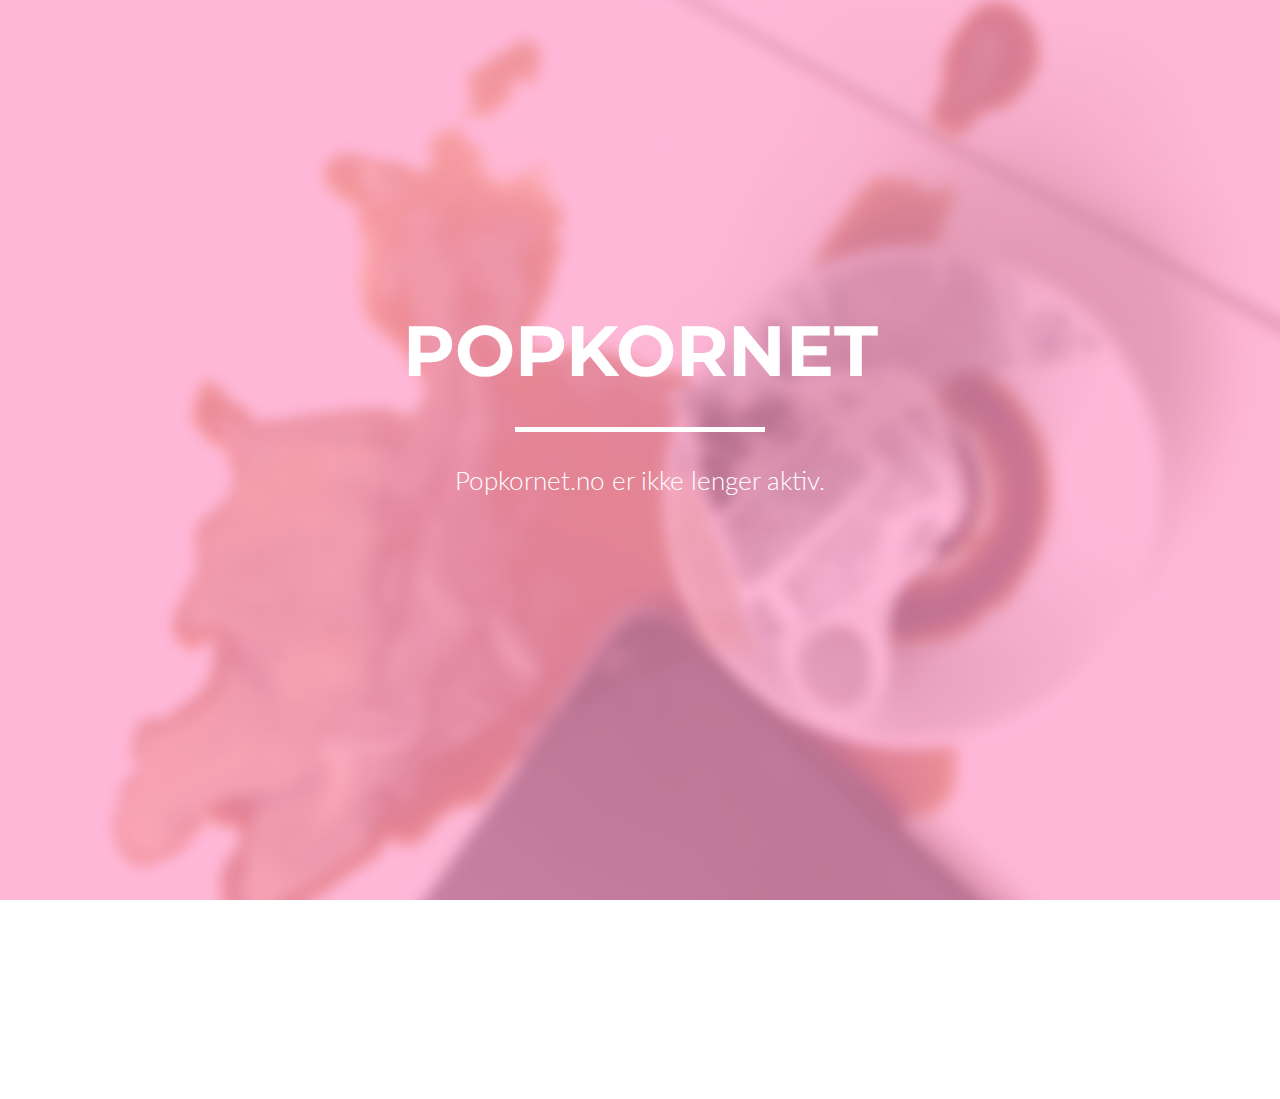
<file: index.html>
<!DOCTYPE html>
<html lang="no">

<head>

    <meta charset="utf-8">
    <meta http-equiv="X-UA-Compatible" content="IE=edge">
    <meta name="viewport" content="width=device-width, initial-scale=1">
    <meta name="description" content="">
    <meta name="author" content="Svein F. Hestvaag">

    <title>	Popkornet
</title>

    <!-- Bootstrap Core CSS - Uses Bootswatch Flatly Theme: http://bootswatch.com/flatly/ -->
    <link href="/static/css/bootstrap.css" rel="stylesheet">

    <!-- Custom CSS -->
    <link href="/static/css/popkornet.css" rel="stylesheet">

    <!-- Custom Fonts -->
    <link href="/static/fonts/font-awesome-4.6.3/css/font-awesome.min.css" rel="stylesheet" type="text/css">
    <link href="https://fonts.googleapis.com/css?family=Montserrat:400,700" rel="stylesheet" type="text/css">
    <link href="https://fonts.googleapis.com/css?family=Lato:400,700,400italic,700italic" rel="stylesheet" type="text/css">

	<!-- RSS FEEDS -->

    <!-- HTML5 Shim and Respond.js IE8 support of HTML5 elements and media queries -->
    <!-- WARNING: Respond.js doesn't work if you view the page via file:// -->
    <!--[if lt IE 9]>
        <script src="https://oss.maxcdn.com/libs/html5shiv/3.7.0/html5shiv.js"></script>
        <script src="https://oss.maxcdn.com/libs/respond.js/1.4.2/respond.min.js"></script>
    <![endif]-->
    <script
			  src="https://code.jquery.com/jquery-3.2.1.min.js"
			  integrity="sha256-hwg4gsxgFZhOsEEamdOYGBf13FyQuiTwlAQgxVSNgt4="
			  crossorigin="anonymous"></script>
</head>

<body id="page-top" class="index">

	

<!-- Header -->
<header>
    <div class="container">
        <div class="row">
            <div class="col-lg-12">
                <!-- <img class="img-responsive" src="/static/images/header-bg.jpg" alt=""> -->
                <div class="intro-text">
                    <span class="name">Popkornet</span>
                    <hr class="star-light">
                    <span class="skills">Popkornet.no er ikke lenger aktiv.</span>
                </div>
            </div>
        </div>
    </div>
</header>


	

	

	

	



	
</body>

</html>
</file>
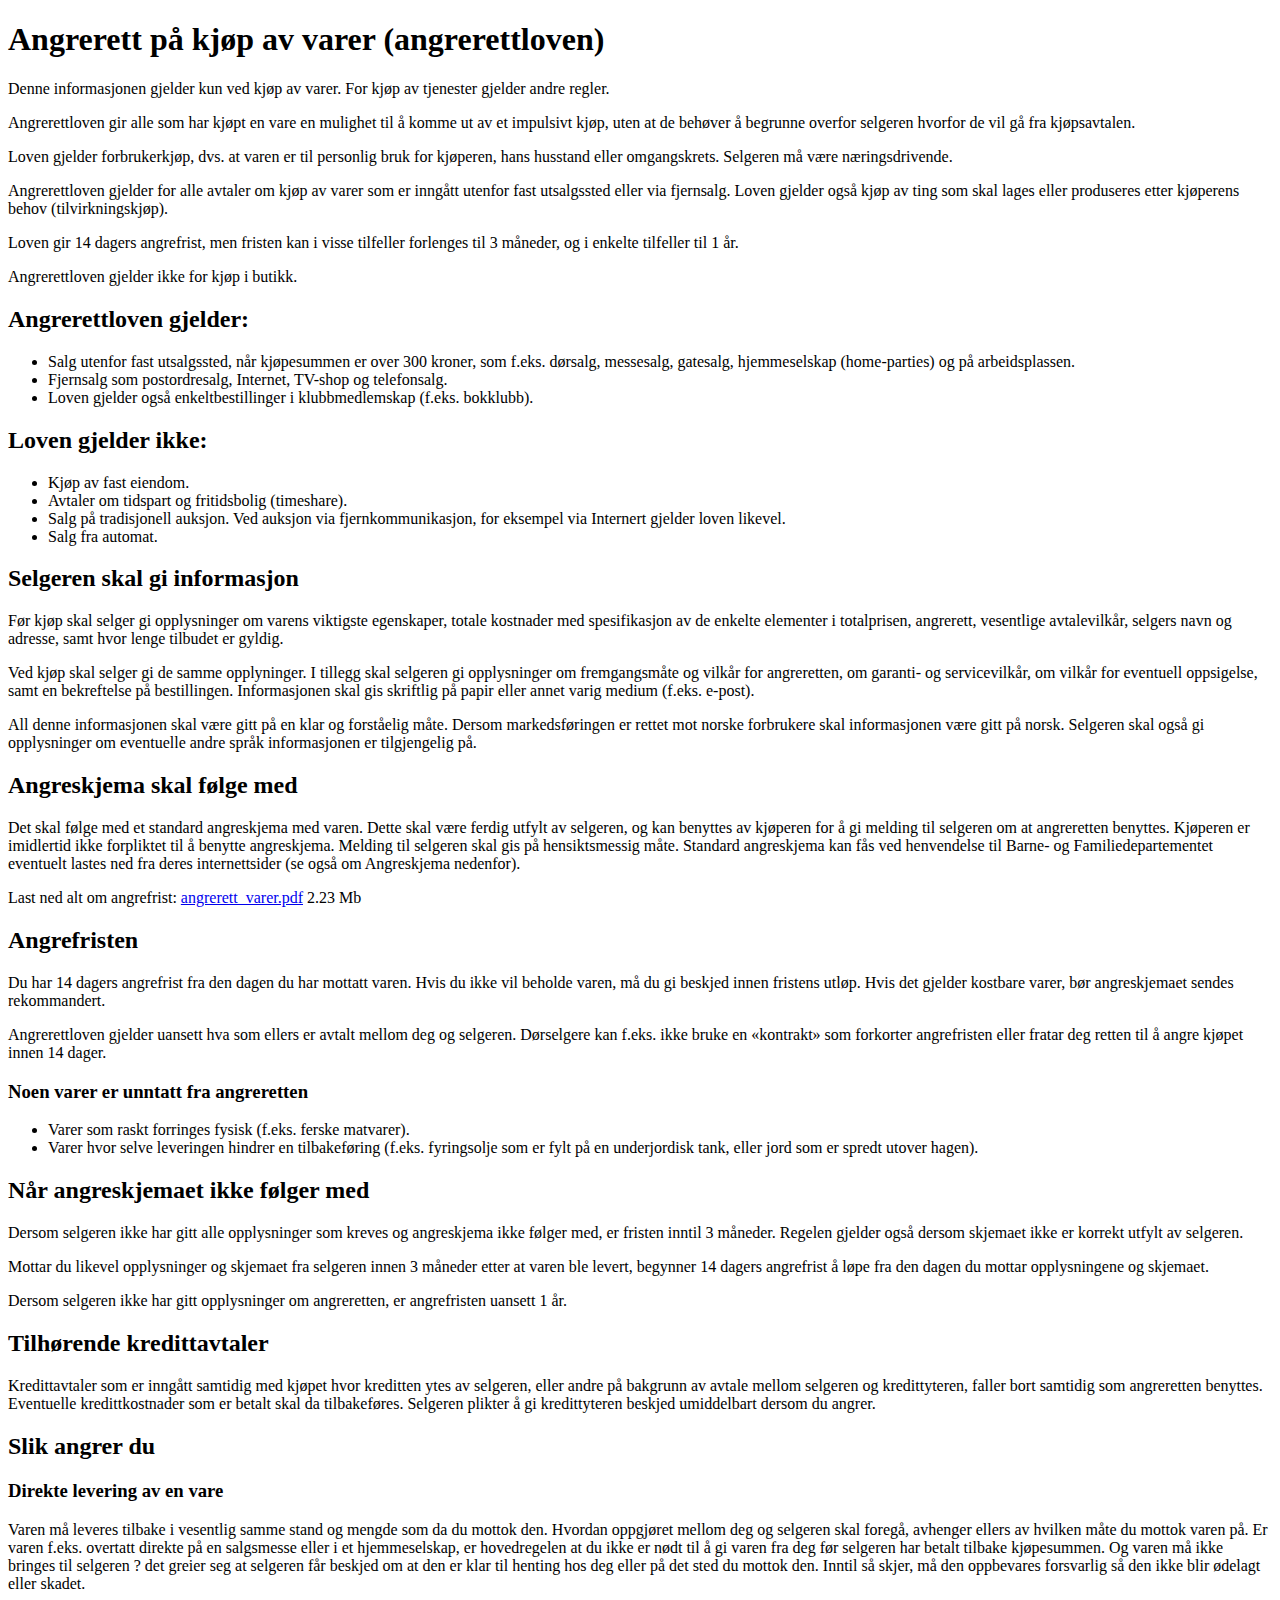
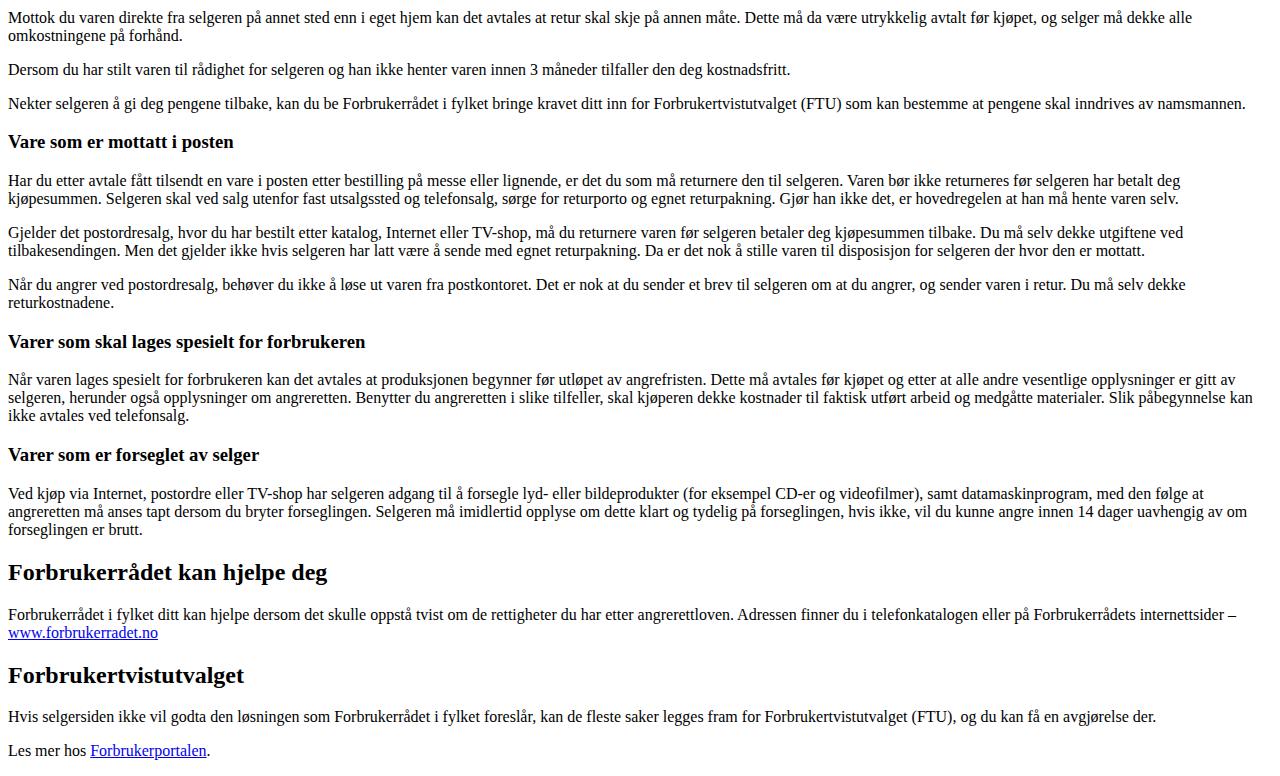
<file: static/angrefrist.html>
<!DOCTYPE html>
<html>
<head>
 <meta charset="UTF-8"> 
</head>
<body>

<h1>Angrerett på kjøp av varer (angrerettloven)</h1>
<p>
Denne informasjonen gjelder kun ved kjøp av varer. For kjøp av tjenester
gjelder andre regler.
</p><p>
Angrerettloven gir alle som har kjøpt en vare en mulighet til å komme ut av et
impulsivt kjøp, uten at de behøver å begrunne overfor selgeren hvorfor de vil
gå fra kjøpsavtalen.
</p><p>
Loven gjelder forbrukerkjøp, dvs. at varen er til personlig bruk for kjøperen,
hans husstand eller omgangskrets. Selgeren må være næringsdrivende.
</p><p>
Angrerettloven gjelder for alle avtaler om kjøp av varer som er inngått utenfor
fast utsalgssted eller via fjernsalg. Loven gjelder også kjøp av ting som skal
lages eller produseres etter kjøperens behov (tilvirkningskjøp).
</p><p>
Loven gir 14 dagers angrefrist, men fristen kan i visse tilfeller forlenges til
3 måneder, og i enkelte tilfeller til 1 år.
</p><p>
Angrerettloven gjelder ikke for kjøp i butikk.
</p>

<h2>Angrerettloven gjelder:</h2>
<p>
	<ul>
		<li>Salg utenfor fast utsalgssted, når kjøpesummen er over 300 kroner, som
f.eks. dørsalg, messesalg, gatesalg, hjemmeselskap (home-parties) og på
arbeidsplassen.</li>
		<li>Fjernsalg som postordresalg, Internet, TV-shop og telefonsalg.</li>
		<li>Loven gjelder også enkeltbestillinger i klubbmedlemskap (f.eks. bokklubb).</li>
	</ul>
</p>

<h2>Loven gjelder ikke:</h2>
<p>
	<ul>
		<li>Kjøp av fast eiendom.</li>
		<li>Avtaler om tidspart og fritidsbolig (timeshare).</li>
		<li>Salg på tradisjonell auksjon. Ved auksjon via fjernkommunikasjon, for eksempel
via Internert gjelder loven likevel.</li>
		<li>Salg fra automat.</li>
	</ul>
</p>

<h2>Selgeren skal gi informasjon</h2>
<p>
Før kjøp skal selger gi opplysninger om varens viktigste egenskaper, totale
kostnader med spesifikasjon av de enkelte elementer i totalprisen, angrerett,
vesentlige avtalevilkår, selgers navn og adresse, samt hvor lenge tilbudet er
gyldig.
</p><p>
Ved kjøp skal selger gi de samme opplyninger. I tillegg skal selgeren gi
opplysninger om fremgangsmåte og vilkår for angreretten, om garanti- og
servicevilkår, om vilkår for eventuell oppsigelse, samt en bekreftelse på
bestillingen. Informasjonen skal gis skriftlig på papir eller annet varig
medium (f.eks. e-post).
</p><p>
All denne informasjonen skal være gitt på en klar og forståelig måte. Dersom
markedsføringen er rettet mot norske forbrukere skal informasjonen være gitt på
norsk. Selgeren skal også gi opplysninger om eventuelle andre språk
informasjonen er tilgjengelig på.  
</p>

<h2>Angreskjema skal følge med</h2>
<p>
Det skal følge med et standard angreskjema med varen. Dette skal være ferdig
utfylt av selgeren, og kan benyttes av kjøperen for å gi melding til selgeren
om at angreretten benyttes. Kjøperen er imidlertid ikke forpliktet til å
benytte angreskjema. Melding til selgeren skal gis på hensiktsmessig måte.
Standard angreskjema kan fås ved henvendelse til Barne- og Familiedepartementet
eventuelt lastes ned fra deres internettsider (se også om Angreskjema
nedenfor).
</p>
<p>
Last ned alt om angrefrist: <a href="http://direktesalgsforbundet.no/images/stories/dokumenter/angrerett_varer.pdf">angrerett_varer.pdf</a> 2.23 Mb 
</p>

<h2>Angrefristen</h2>
<p>
Du har 14 dagers angrefrist fra den dagen du har mottatt varen. Hvis du ikke
vil beholde varen, må du gi beskjed innen fristens utløp. Hvis det gjelder
kostbare varer, bør angreskjemaet sendes rekommandert.
</p><p>
Angrerettloven gjelder uansett hva som ellers er avtalt mellom deg og selgeren.
Dørselgere kan f.eks. ikke bruke en «kontrakt» som forkorter angrefristen eller
fratar deg retten til å angre kjøpet innen 14 dager.
</p>

<h3>Noen varer er unntatt fra angreretten</h3>

	<ul>
		<li>Varer som raskt forringes fysisk (f.eks. ferske matvarer).</li>
		<li>Varer hvor selve leveringen hindrer en tilbakeføring (f.eks. fyringsolje som er
fylt på en underjordisk tank, eller jord som er spredt utover hagen).</li>
	</ul>

<h2>Når angreskjemaet ikke følger med</h2>
<p>
Dersom selgeren ikke har gitt alle opplysninger som kreves og angreskjema ikke
følger med, er fristen inntil 3 måneder. Regelen gjelder også dersom skjemaet
ikke er korrekt utfylt av selgeren.
</p><p>
Mottar du likevel opplysninger og skjemaet fra selgeren innen 3 måneder etter
at varen ble levert, begynner 14 dagers angrefrist å løpe fra den dagen du
mottar opplysningene og skjemaet.
</p><p>
Dersom selgeren ikke har gitt opplysninger om angreretten, er angrefristen
uansett 1 år.
</p>

<h2>Tilhørende kredittavtaler</h2>
<p>
Kredittavtaler som er inngått samtidig med kjøpet hvor kreditten ytes av
selgeren, eller andre på bakgrunn av avtale mellom selgeren og kredittyteren,
faller bort samtidig som angreretten benyttes. Eventuelle kredittkostnader som
er betalt skal da tilbakeføres. Selgeren plikter å gi kredittyteren beskjed
umiddelbart dersom du angrer.
</p>

<h2>Slik angrer du</h2>

<h3>Direkte levering av en vare</h3>
<p>
Varen må leveres tilbake i vesentlig samme stand og mengde som da du mottok
den. Hvordan oppgjøret mellom deg og selgeren skal foregå, avhenger ellers av
hvilken måte du mottok varen på. Er varen f.eks. overtatt direkte på en
salgsmesse eller i et hjemmeselskap, er hovedregelen at du ikke er nødt til å
gi varen fra deg før selgeren har betalt tilbake kjøpesummen. Og varen må ikke
bringes til selgeren ? det greier seg at selgeren får beskjed om at den er klar
til henting hos deg eller på det sted du mottok den. Inntil så skjer, må den
oppbevares forsvarlig så den ikke blir ødelagt eller skadet.
</p><p>
Mottok du varen direkte fra selgeren på annet sted enn i eget hjem kan det
avtales at retur skal skje på annen måte. Dette må da være utrykkelig avtalt
før kjøpet, og selger må dekke alle omkostningene på forhånd.
</p><p>
Dersom du har stilt varen til rådighet for selgeren og han ikke henter varen
innen 3 måneder tilfaller den deg kostnadsfritt.
</p><p>
Nekter selgeren å gi deg pengene tilbake, kan du be Forbrukerrådet i fylket
bringe kravet ditt inn for Forbrukertvistutvalget (FTU) som kan bestemme at
pengene skal inndrives av namsmannen.  
</p>

<h3>Vare som er mottatt i posten</h3>
<p>
Har du etter avtale fått tilsendt en vare i posten etter bestilling på messe
eller lignende, er det du som må returnere den til selgeren. Varen bør ikke
returneres før selgeren har betalt deg kjøpesummen. Selgeren skal ved salg
utenfor fast utsalgssted og telefonsalg, sørge for returporto og egnet
returpakning. Gjør han ikke det, er hovedregelen at han må hente varen selv.
</p><p>
Gjelder det postordresalg, hvor du har bestilt etter katalog, Internet eller
TV-shop, må du returnere varen før selgeren betaler deg kjøpesummen tilbake. Du
må selv dekke utgiftene ved tilbakesendingen. Men det gjelder ikke hvis
selgeren har latt være å sende med egnet returpakning. Da er det nok å stille
varen til disposisjon for selgeren der hvor den er mottatt.
</p><p>
Når du angrer ved postordresalg, behøver du ikke å løse ut varen fra
postkontoret. Det er nok at du sender et brev til selgeren om at du angrer, og
sender varen i retur. Du må selv dekke returkostnadene.
</p>

<h3>Varer som skal lages spesielt for forbrukeren</h3>
<p>
Når varen lages spesielt for forbrukeren kan det avtales at produksjonen
begynner før utløpet av angrefristen. Dette må avtales før kjøpet og etter at
alle andre vesentlige opplysninger er gitt av selgeren, herunder også
opplysninger om angreretten. Benytter du angreretten i slike tilfeller, skal
kjøperen dekke kostnader til faktisk utført arbeid og medgåtte materialer. Slik
påbegynnelse kan ikke avtales ved telefonsalg.
</p>

<h3>Varer som er forseglet av selger</h3>
<p>
Ved kjøp via Internet, postordre eller TV-shop har selgeren adgang til å
forsegle lyd- eller bildeprodukter (for eksempel CD-er og videofilmer), samt
datamaskinprogram, med den følge at angreretten må anses tapt dersom du bryter
forseglingen. Selgeren må imidlertid opplyse om dette klart og tydelig på
forseglingen, hvis ikke, vil du kunne angre innen 14 dager uavhengig av om
forseglingen er brutt.
</p>

<h2>Forbrukerrådet kan hjelpe deg</h2>
<p>
Forbrukerrådet i fylket ditt kan hjelpe dersom det skulle oppstå tvist om de
rettigheter du har etter angrerettloven. Adressen finner du i telefonkatalogen
eller på Forbrukerrådets internettsider – 
<a href="http://www.forbrukerradet.no">www.forbrukerradet.no</a>
</p>

<h2>Forbrukertvistutvalget</h2>

<p>
Hvis selgersiden ikke vil godta den løsningen som Forbrukerrådet i fylket
foreslår, kan de fleste saker legges fram for Forbrukertvistutvalget (FTU), og
du kan få en avgjørelse der.
</p>
<p>
Les mer hos <a href="https://lovdata.no/dokument/NL/lov/2014-06-20-27">Forbrukerportalen</a>.
</p>
</body>
</html>
</file>
<file: static/css/popkornet.css>
/*!
 * ϑWave Studio - Free Agent Bootstrap Theme (http://thetawave.studio)
 * Code licensed under the Apache License v2.0.
 * For details, see http://www.apache.org/licenses/LICENSE-2.0.
 * https://coolors.co/8ac8a4-fcfefc-28536b-ff99c8-454851
 */

body {
    overflow-x: hidden;
}

p {
    font-size: 20px;
}

p.small {
    font-size: 16px;
}

a,
a:hover,
a:focus,
a.focus {
  cursor: pointer;
    outline: 0;
    color: #666;
},
a:active,
a.active {
    outline: 0;
    color: #666;
}

h1,
h2,
h3,
h4,
h5,
h6 {
    text-transform: uppercase;
    font-family: Montserrat,"Helvetica Neue",Helvetica,Arial,sans-serif;
    font-weight: 700;
}

hr.star-light,
hr.star-primary {
    margin: 25px auto 30px;
    padding: 0;
    max-width: 250px;
    border: 0;
    border-top: solid 5px;
    text-align: center;
}

hr.star-light:after,
hr.star-primary:after {
    content: "\f005";
    display: inline-block;
    position: relative;
    top: -.8em;
    padding: 0 .25em;
    font-family: FontAwesome;
    font-size: 2em;
}

hr.star-light {
    border-color: #fff;
}

hr.star-light:after {
    color: #fff;
    border-color: #454851;
    background-color: #28536b;
}

hr.star-primary {
    border-color: #454851;
}

hr.star-primary:after {
    color: #454851;
    background-color: #fff;
}

.img-centered {
    margin: 0 auto;
}

header {
  background-attachment: fixed;
  background-image: url(/static/images/header-bg-coffee.jpg);
  background-position: center center;
  background-repeat: none;
  -webkit-background-size: cover;
  -moz-background-size: cover;
  background-size: cover;
  -o-background-size: cover;
  text-align: center;
  color: #fff;
  /*background: #fed136;*/
  padding-bottom:500px!important;
}
header .container {
    padding-top: 100px;
    padding-bottom: 50px;
}

header img {
    display: block;
    margin: 0 auto 20px;
}

header .intro-text .name {
    display: block;
    text-transform: uppercase;
    font-family: Montserrat,"Helvetica Neue",Helvetica,Arial,sans-serif;
    font-size: 2em;
    font-weight: 700;
    padding-top: 100px;
}

header .intro-text .skills {
    font-size: 1.15em;
    font-weight: 300;
}

header hr.star-primary::after {
  background-color: #8ac8a4;
}

@media(min-width:768px) {
    header .container {
        padding-top: 200px;
        padding-bottom: 100px;
    }

    header .intro-text .name {
        font-size: 4.75em;
    }

    header .intro-text .skills {
        font-size: 1.75em;
    }
}

@media(min-width:768px) {
    .navbar-fixed-top {
        padding: 25px 0;
        background: transparent;
        -webkit-transition: all .3s;
        -moz-transition: all .3s;
        transition: all .3s;
    }

    .navbar-fixed-top .navbar-brand {
        font-size: 2em;
        -webkit-transition: all .3s;
        -moz-transition: all .3s;
        transition: all .3s;
    }

    .navbar-fixed-top.navbar-shrink {
        background: #8ac8a4;
        padding: 10px 0;
    }

    .navbar-fixed-top.navbar-shrink .navbar-brand {
        font-size: 1.5em;
    }
    .navbar-brand {
        background-attachment: scroll;
        background-image: url(/static/images/logo-small.png);
        background-position: left center;
        background-repeat: no-repeat;
        padding: 23.5px 0px 18.5px 70px;
        height: 70px;
    }
}

.navbar {
    text-transform: uppercase;
    font-family: Montserrat,"Helvetica Neue",Helvetica,Arial,sans-serif;
    font-weight: 700;
    border-radius: 0;
}

.navbar-default .navbar-brand:focus {
  color: #fff;
}

.navbar a:focus {
    outline: 0;
}

.navbar .navbar-nav {
    letter-spacing: 1px;
}

.navbar .navbar-nav li a {
  padding-top: 23.5px;
}

.navbar .navbar-nav li a:focus, a.focus {
    outline: 0;
}

.navbar-default,
.navbar-inverse {
    border: 0;
}

.navbar-default .navbar-toggle {
  color: #fff;
}
section {
    padding: 100px 0;
}

section h3,
section h2 {
  color: #454851;
    margin: 0;
    font-size: 3em;
}

section h3 {
    font-size: 2em;

}

section.success {
    color: #fff;
    background: #28536b;
}
section.success h2 {
  color: #fff;
}

section.success .mugshot {
  text-align: center;
  padding: 10px;
}

section.success .mugshot img {
  border: 2px solid #fff;
  border-radius: 50%;
}

section.success a {
  color: #fff;
  text-decoration: underline;
}

@media(max-width:767px) {
    section {
        padding: 75px 0;
    }

    section.first {
        padding-top: 75px;
    }
}

#contact .btn-outline,
.modal .btn-outline,
#portfolio .btn-outline {
    margin-top: 15px;
    border: solid 2px #ff99c8;
    font-size: 15px;
    color: #ff99c8;
    transition: all .3s ease-in-out;
}

#contact .btn-outline:hover,
.modal .btn-outline:hover,
#portfolio .btn-outline:hover {
    border: solid 2px #ff99c8;
    font-size: 15px;
    background: #ff99c8;
    color: #fff;
}

#portfolio .portfolio-item {
    right: 0;
    margin: 0 0 15px;
}

#portfolio .portfolio-item .portfolio-link {
    display: block;
    position: relative;
    margin: 0 auto;
    max-width: 400px;
}

#portfolio .portfolio-item .portfolio-link .caption {
    position: absolute;
    width: 100%;
    height: 100%;
    opacity: 0;
    background: #ff99c8;
    -webkit-transition: all ease .5s;
    -moz-transition: all ease .5s;
    transition: all ease .5s;
}

#portfolio .portfolio-item .portfolio-link .caption:hover {
    opacity: 1;
}

#portfolio .portfolio-item .portfolio-link .caption .caption-content {
    position: absolute;
    top: 50%;
    width: 100%;
    height: 20px;
    margin-top: -12px;
    text-align: center;
    font-size: 20px;
    color: #fff;
}

#portfolio .portfolio-item .portfolio-link .caption .caption-content i {
    margin-top: -12px;
}

#portfolio .portfolio-item .portfolio-link .caption .caption-content h3,
#portfolio .portfolio-item .portfolio-link .caption .caption-content h4 {
    margin: 0;
}

#portfolio * {
    z-index: 2;
}

@media(min-width:767px) {
    #portfolio .portfolio-item {
        margin: 0 0 30px;
    }
}

.btn-outline {
    margin-top: 15px;
    border: solid 2px #fff;
    font-size: 20px;
    color: #fff;
    background: 0 0;
    transition: all .3s ease-in-out;
}

.btn-outline:hover,
.btn-outline:focus,
.btn-outline:active,
.btn-outline.active {
    border: solid 2px #fff;
    color: #8ac8a4;
    background: #fff;
}

.floating-label-form-group {
    position: relative;
    margin-bottom: 0;
    padding-bottom: .5em;
    border-bottom: 1px solid #eee;
}

.floating-label-form-group input,
.floating-label-form-group textarea {
    z-index: 1;
    position: relative;
    padding-right: 0;
    padding-left: 0;
    border: 0;
    border-radius: 0;
    font-size: 1.5em;
    background: 0 0;
    box-shadow: none!important;
    resize: none;
}

.floating-label-form-group label {
    display: block;
    z-index: 0;
    position: relative;
    top: 2em;
    margin: 0;
    font-size: .85em;
    line-height: 1.764705882em;
    vertical-align: middle;
    vertical-align: baseline;
    opacity: 0;
    -webkit-transition: top .3s ease,opacity .3s ease;
    -moz-transition: top .3s ease,opacity .3s ease;
    -ms-transition: top .3s ease,opacity .3s ease;
    transition: top .3s ease,opacity .3s ease;
}

.floating-label-form-group::not(:first-child) {
    padding-left: 14px;
    border-left: 1px solid #eee;
}

.floating-label-form-group-with-value label {
    top: 0;
    opacity: 1;
}

.floating-label-form-group-with-focus label {
    color: #fed136;
}

form .row:first-child .floating-label-form-group {
    border-top: 1px solid #eee;
}

footer {
    color: #fff;
}

footer p.address {
  text-align: right;
}

footer p.person {
  text-align: left;
}

@media(max-width:767px) {
    footer p.address,
    footer p.person {
      text-align: left;
    }
}

footer h3 {
    margin-bottom: 30px;
}

footer .footer-above {
    padding-top: 50px;
    background-color: #454851;
}

footer .footer-col {
    margin-bottom: 50px;
}

footer .footer-below {
    padding: 25px 0;
    background-color: #ff99c8;
}

.btn-social {
    display: inline-block;
    width: 50px;
    height: 50px;
    border: 2px solid #fff;
    border-radius: 100%;
    text-align: center;
    font-size: 20px;
    line-height: 45px;
}

.btn:focus,
.btn:active,
.btn.active {
    outline: 0;
}

.scroll-top {
    z-index: 1049;
    position: fixed;
    right: 2%;
    bottom: 2%;
    width: 50px;
    height: 50px;
}

.scroll-top .btn {
    width: 50px;
    height: 50px;
    border-radius: 100%;
    font-size: 20px;
    line-height: 28px;
}

.scroll-top .btn:focus {
    outline: 0;
}

.portfolio-modal .modal-content {
    padding: 0;
    min-height: 100%;
    border: 0;
    border-radius: 0;
    text-align: center;
    background-clip: border-box;
    -webkit-box-shadow: none;
    box-shadow: none;
}

.portfolio-modal .modal-content h2 {
    margin: 0;
    font-size: 3em;
}

.portfolio-modal .modal-content img {
    margin-bottom: 30px;
}

.portfolio-modal .modal-content .item-details {
    margin: 30px 0;
}

.portfolio-modal .close-modal {
    position: absolute;
    top: 25px;
    right: 25px;
    width: 75px;
    height: 75px;
    background-color: transparent;
    cursor: pointer;
}

.portfolio-modal .close-modal:hover {
    opacity: .3;
}

.portfolio-modal .close-modal .lr {
    z-index: 1051;
    width: 2px;
    height: 50px;
    margin-left: 35px;
    background-color: #170F00;
    -webkit-transform: rotate(45deg);
    -ms-transform: rotate(45deg);
    transform: rotate(45deg);
}

.portfolio-modal .close-modal .lr .rl {
    z-index: 1052;
    width: 2px;
    height: 50px;
    background-color: #170F00;
    -webkit-transform: rotate(90deg);
    -ms-transform: rotate(90deg);
    transform: rotate(90deg);
}

#contact table {
  color: #777;
}

#contact .shop-sub-header {
  padding: 1em 0 1em;

}
#contact .vipps {
  color: #8ac8a4
}

#contact table a {
  text-decoration: none;
}

#contact .item-total {
  text-align: right;
}

#contact .item-quantity {
  width: 20px;
  text-align: center;
}

#contact .item-remove,
#contact .item-decrement,
#contact .item-increment {
  width: 12px;
}

#contact .sc-total {
  color: #777;
  border: 1px solid #eee;
  border-width: 1px 0;
  text-align: right;
  padding: 20px;

}

#contact p.help-block ul{
  list-style: none;
}
</file>
